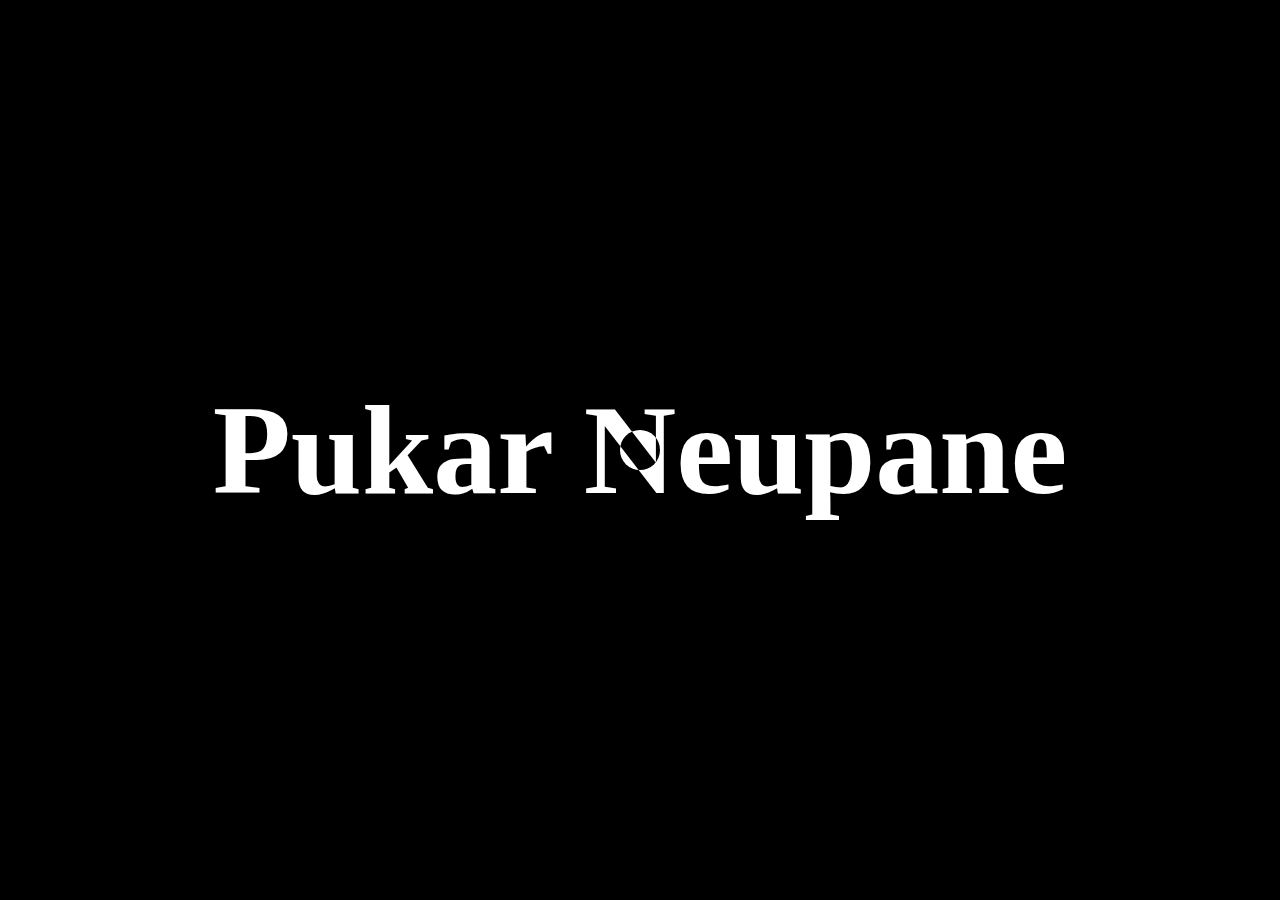
<file: project 3 (custom cursor)/index.html>
<!DOCTYPE html>
<html lang="en">
<head>
    <meta charset="UTF-8">
    <meta name="viewport" content="width=device-width, initial-scale=1.0">
    <title>Custom cursor - > Pukar Neupane</title>
    <link rel="stylesheet" href="style.css">
</head>
<body>
    <div id="main">
        <div id="cursor"></div>
        <h1>Pukar Neupane</h1>
    </div>
    <script src="script.js"></script>
</body>
</html>
</file>
<file: project 3 (custom cursor)/style.css>
*{
    margin: 0;
    padding: 0;
    box-sizing: border-box;
    font-family: Gilroy;
}
html,body{
    width: 100%;
    height: 100%;
    background-color: lightseagreen;
}
#main{
    display: flex;
    justify-content: center;
    align-items: center;
    color: #fff;
    height: 100%;
    width: 100%;
    background-color: black;
}
#cursor{
    mix-blend-mode: difference;
    position: absolute;
    background-color: white;
    height: 40px;
    width: 40px;
    border-radius: 50%;
    transition: all ease 0.2s;
}
h1{
    font-size: 10vw;
    font-weight: 900;
}
</file>
